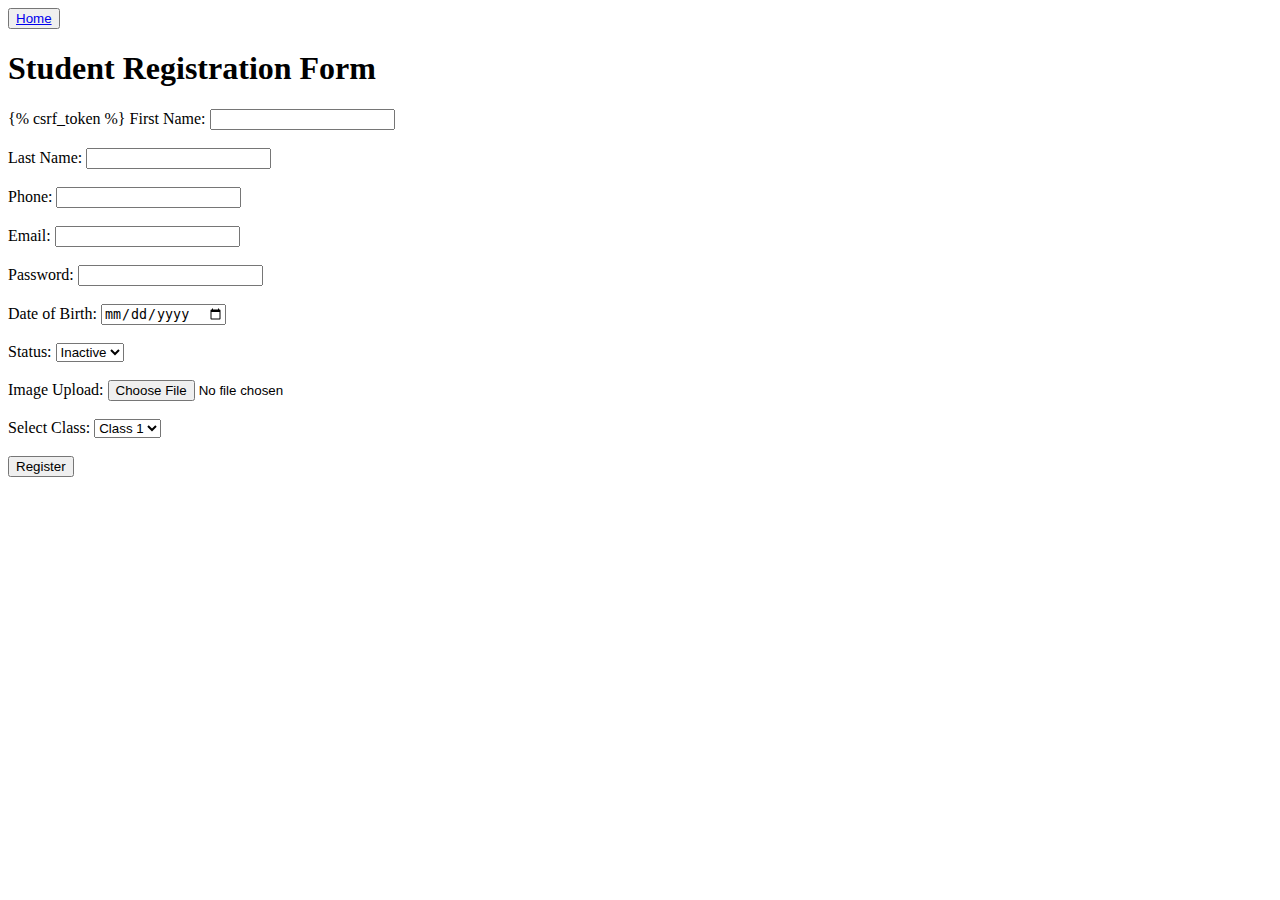
<file: forntEnd-part/Register_student/students/templates/register.html>
<!DOCTYPE html>
<html lang="en">
<head>
    <meta charset="UTF-8">
    <meta name="viewport" content="width=device-width, initial-scale=1.0">
    <title>Student Registration</title>
    <style>
        /* Add your CSS styles here */
        /* For example, style the form fields, labels, and buttons */
    </style>
</head>
<body>
    <button type="submit"><a href="/">Home</a></button>
    <h1>Student Registration Form</h1>
    <form action="" method="POST" enctype="multipart/form-data">
    {% csrf_token %}
        <label for="firstName">First Name:</label>
        <input type="text" id="firstName" name="first_name" required><br><br>

        <label for="lastName">Last Name:</label>
        <input type="text" id="lastName" name="last_name" required><br><br>

        <label for="phone">Phone:</label>
        <input type="tel" id="phone" name="phone" required><br><br>

        <label for="email">Email:</label>
        <input type="email" id="email" name="email" required><br><br>

        <label for="password">Password:</label>
        <input type="password" id="password" name="password" required><br><br>

        <label for="dob">Date of Birth:</label>
        <input type="date" id="dob" name="date_of_birth" required><br><br>

        <label for="status">Status:</label>
        <select id="status" name="status">
            <option value="inactive" selected>Inactive</option>
            <option value="active">Active</option>
        </select><br><br>

        <label for="image">Image Upload:</label>
        <input type="file" id="image" name="image" accept="image/*" required><br><br>

        <label for="class">Select Class:</label>
        <select id="class" name="selected_class">
            <option value="class1">Class 1</option>
            <option value="class2">Class 2</option>
            <!-- Add more class options here -->
        </select><br><br>

        <input type="submit" value="Register">
    </form>
</body>
</html>
</file>
